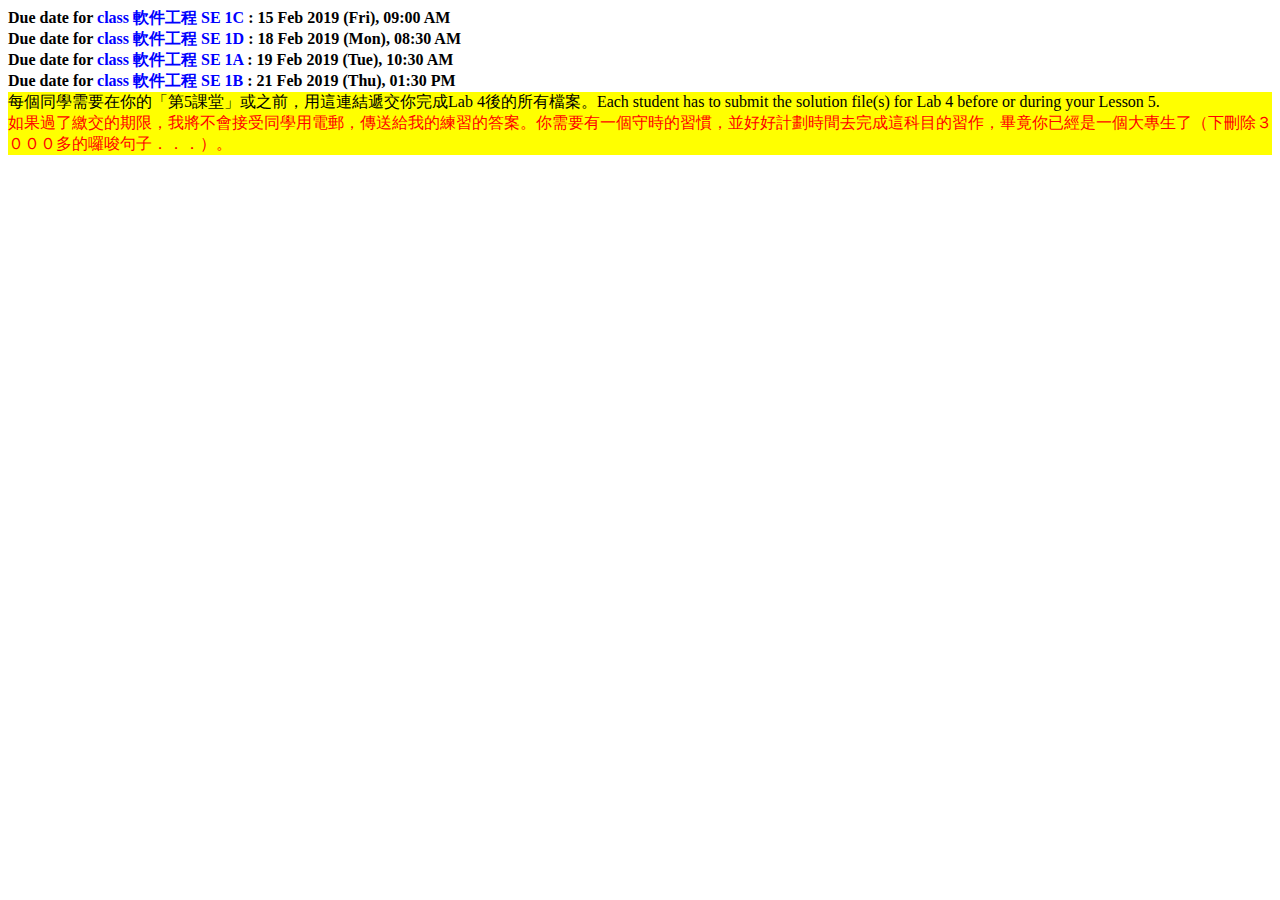
<file: index.html>
<!DOCTYPE html>
<html lang="en">

<head>
  <meta charset="UTF-8">
  <title>Document</title>
  <script type="text/javascript">
    function fx(aa) {

    }
  </script>
  <style type="text/css">
    li {
      font-size: 3em;
      /*      text-shadow: 5px 5px 0px #f00909;*/
      text-shadow: 2px 2px 0px green;
    }
  </style>
</head>

<body>
<div style="font-weight: bold; font-family: georgia;">
  Due date for <span style="color: blue;">class <span style="font-family: 標楷體;">軟件工程</span> SE 1C</span> : 15 Feb 2019 (Fri), 09:00 AM<br />

  Due date for <span style="color: blue;">class <span style="font-family: 標楷體;">軟件工程</span> SE 1D</span> : 18 Feb 2019 (Mon), 08:30 AM<br />

  Due date for <span style="color: blue;">class <span style="font-family: 標楷體;">軟件工程</span> SE 1A</span> : 19 Feb 2019 (Tue), 10:30 AM<br /> 

  Due date for <span style="color: blue;">class <span style="font-family: 標楷體;">軟件工程</span> SE 1B</span> : 21 Feb 2019 (Thu), 01:30 PM
</div>
<div style="background: yellow;">每個同學需要在你的「第5課堂」或之前，用這連結遞交你完成Lab 4後的所有檔案。Each student has to submit the solution file(s) for Lab 4 before or during your Lesson 5.<br>
<span style="font-family: 標楷體; color:red;">如果過了繳交的期限，我將不會接受同學用電郵，傳送給我的練習的答案。你需要有一個守時的習慣，並好好計劃時間去完成這科目的習作，畢竟你已經是一個大專生了（下刪除３０００多的囉唆句子．．．）。</span>
</div>
</body>

</html>
</file>
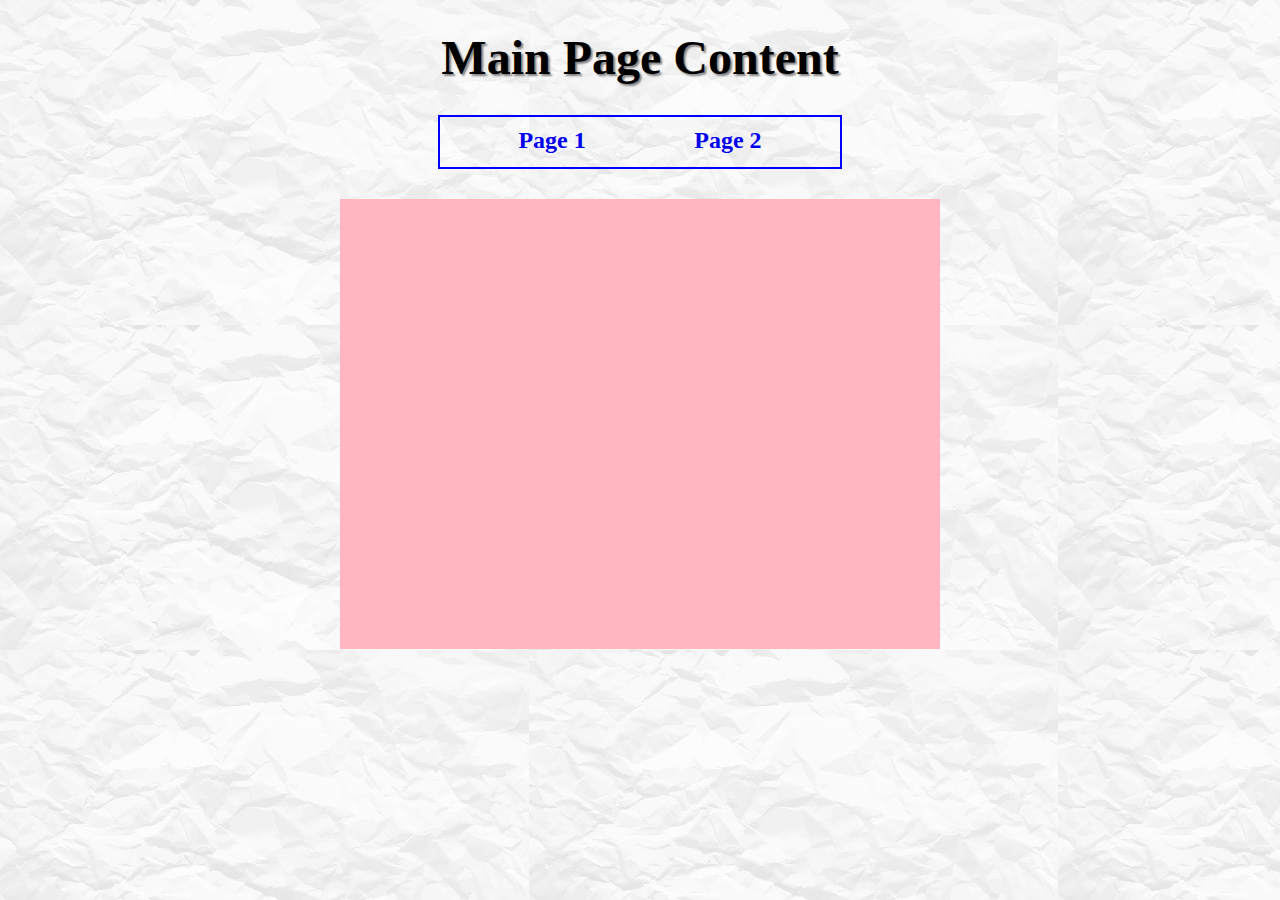
<file: sample_web/index.html>
<!DOCTYPE html>
<html lang="en">

<head>
  <meta charset="UTF-8">
  <title>index.html</title>
  <link rel="stylesheet" href="style.css">
</head>

<body>
  <h1>Main Page Content</h1>
  <div class="menu">
    <div class="submenu"><a href="page1.html" target="ifr_menu">Page 1</a></div>
    <div class="submenu"><a href="page2.html" target="ifr_menu">Page 2</a></div>
  </div>
  <iframe name="ifr_menu" title="submenu content"></iframe>
</body></html>
</file>
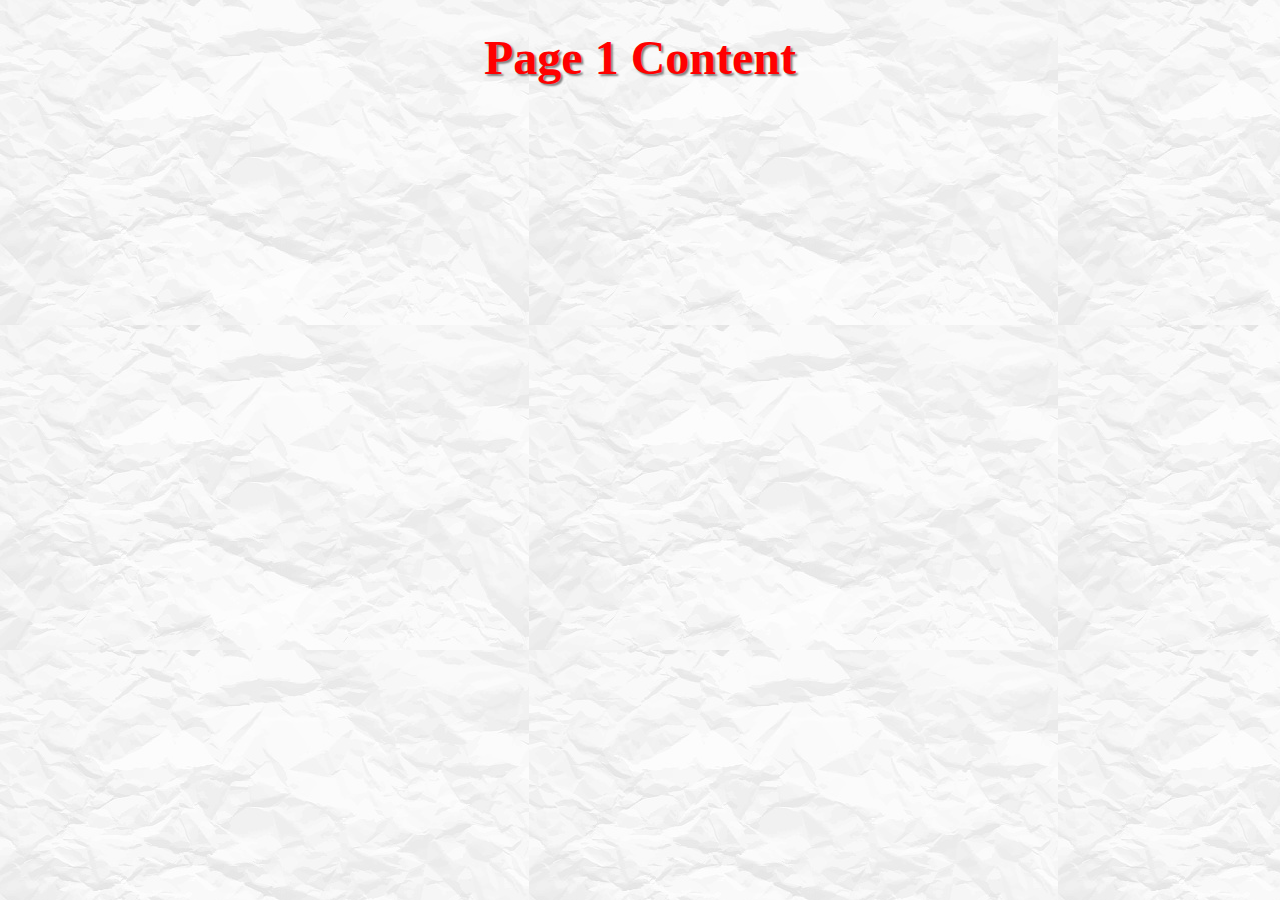
<file: sample_web/page1.html>
<!DOCTYPE html>
<html lang="en">

<head>
  <meta charset="UTF-8">
  <title>page1.html</title>
  <link rel="stylesheet" href="style.css">
  <style type="text/css">
    h1 {
      color: red;
    }
  </style>
</head>

<body>
  <h1>Page 1 Content</h1>
</body>

</html>
</file>
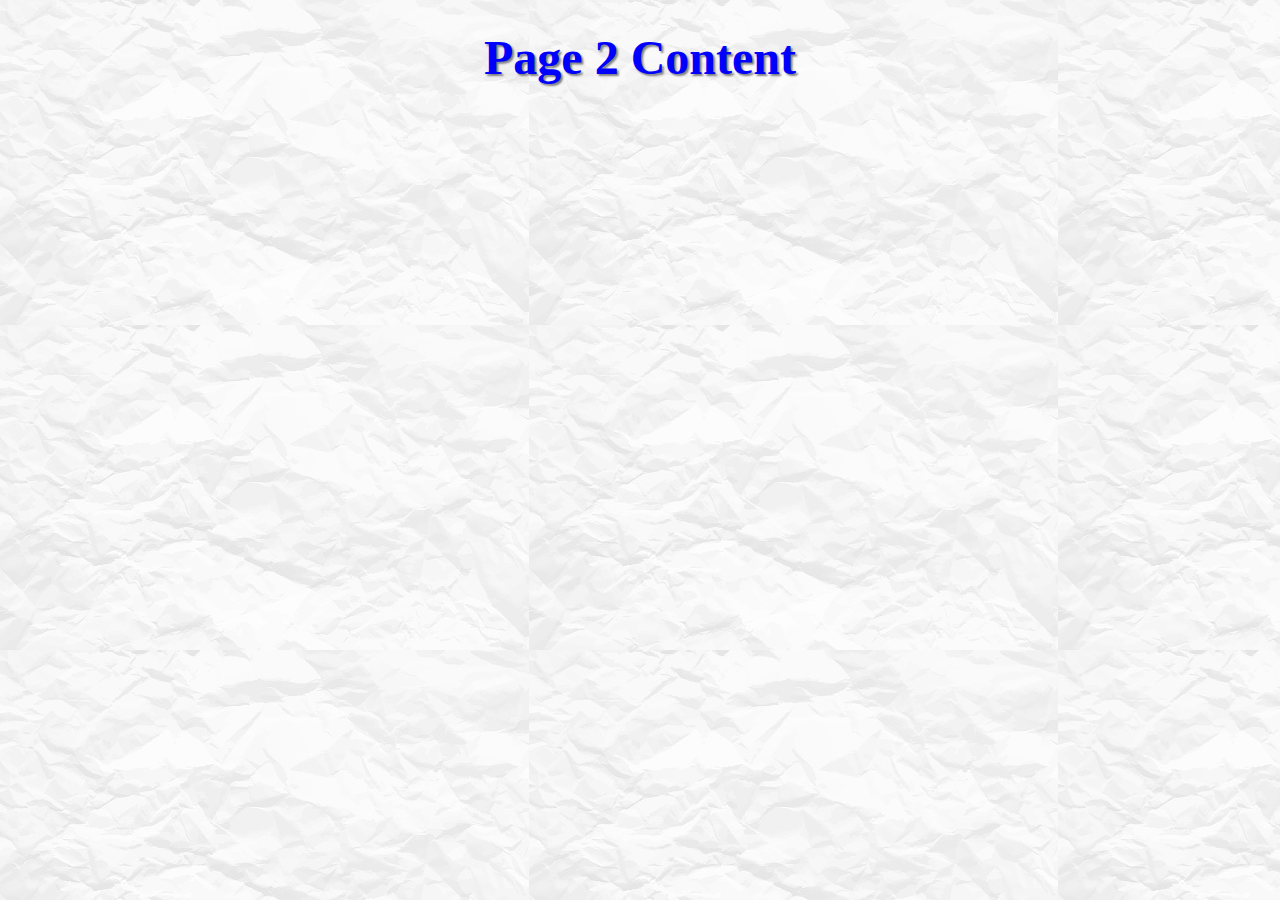
<file: sample_web/page2.html>
<!DOCTYPE html>
<html lang="en">

<head>
  <meta charset="UTF-8">
  <title>page2.html</title>
  <link rel="stylesheet" href="style.css">
  <style type="text/css">
    h1 {
      color: blue;
    }
  </style>
</head>

<body>
  <h1>Page 2 Content</h1>
</body>

</html>
</file>
<file: sample_web/style.css>
body {
  margin: 0;
  padding: 0;
  background-image: url(bg%20paper.jpg);
  font-family: Georgia;
}

.menu {
  width: 400px;
  height: 50px;
  margin: auto;
  display: flex;
  justify-content: space-evenly;
  align-items: center;
  border: 2px solid blue;
}

.submenu {
  height: 30px;
  margin: 0 30px;
  font-size: 1.5em;
  font-weight: bold;
}

.submenu a {
  text-decoration: none;
}

iframe {
  display: block;
  width: 600px;
  height: 50vh;
  border: none;
  background-color: lightpink;
  margin: 30px auto;
}

h1 {
  font-size: 3em;
  text-shadow: 2px 2px 2px grey;
  width: 400px;
  text-align: center;
  margin: 30px auto;
}
</file>
